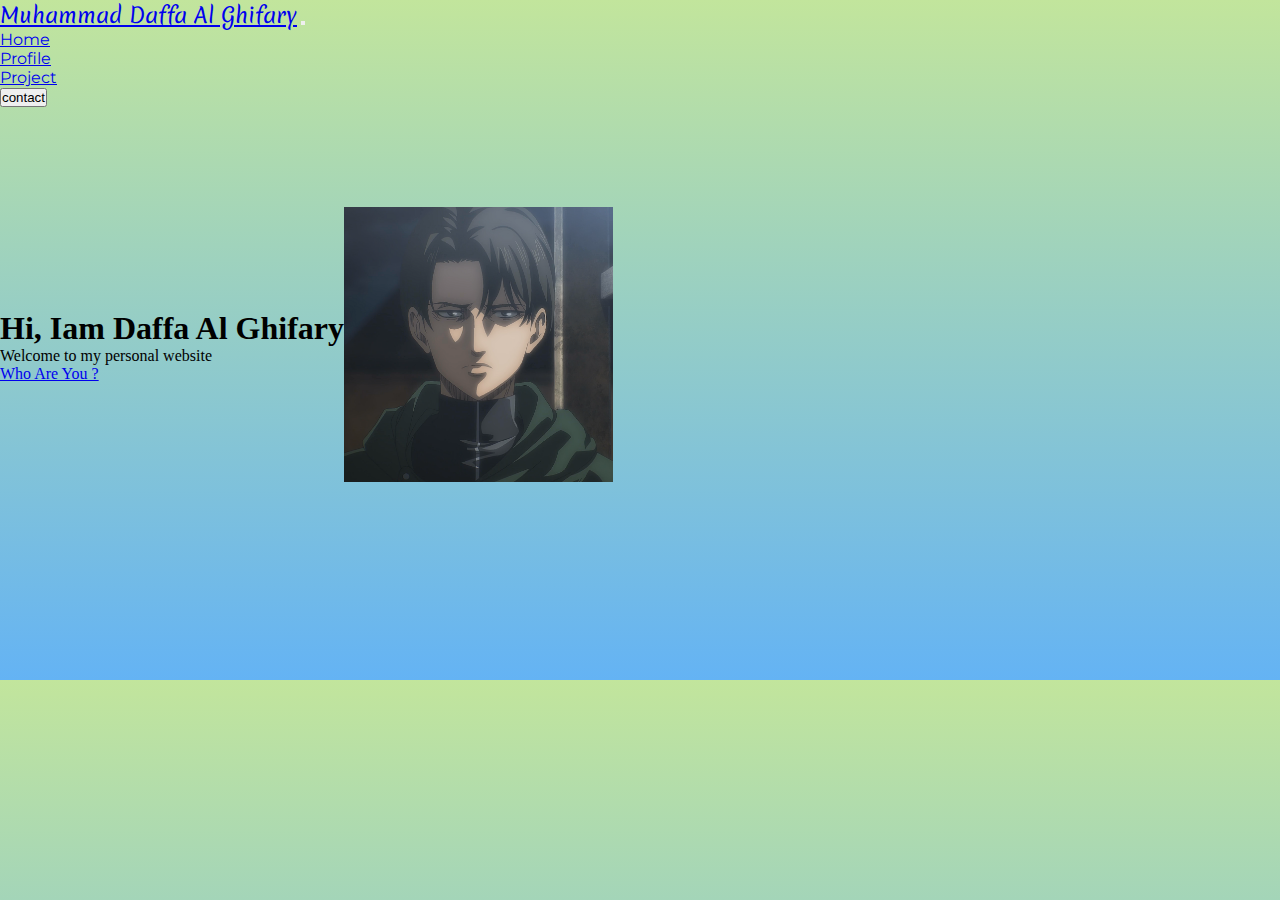
<file: index.html>
<!DOCTYPE html>
<html lang="en">
  <head>
    <meta charset="utf-8" />
    <meta name="viewport" content="width=device-width, initial-scale=1" />

    <!-- Bootstrap CSS -->
    <link href="https://cdn.jsdelivr.net/npm/bootstrap@5.1.3/dist/css/bootstrap.min.css" rel="stylesheet" integrity="sha384-1BmE4kWBq78iYhFldvKuhfTAU6auU8tT94WrHftjDbrCEXSU1oBoqyl2QvZ6jIW3" crossorigin="anonymous" />

    <!-- css link -->
    <link rel="stylesheet" href="style.css" />

    <!-- google font -->
    <link href="https://fonts.googleapis.com/css2?family=Merienda&display=swap" rel="stylesheet" />
    <link href="https://fonts.googleapis.com/css2?family=Merienda&family=Montserrat&display=swap" rel="stylesheet" />

    <title>Muhammad Daffa Al Ghifary</title>
  </head>
  <body>
    <!-- navbar section -->
    <nav class="navbar navbar-expand-lg navbar-light bg-none">
      <div class="container">
        <a class="navbar-brand" href="#">Muhammad Daffa Al Ghifary</a>
        <button class="navbar-toggler" type="button" data-bs-toggle="collapse" data-bs-target="#navbarNav" aria-controls="navbarNav" aria-expanded="false" aria-label="Toggle navigation">
          <span class="navbar-toggler-icon"></span>
        </button>
        <div class="collapse navbar-collapse" id="navbarNav">
          <ul class="navbar-nav ms-auto ms-30 text-white">
            <li class="nav-item">
              <a class="nav-link active" aria-current="page" href="index.html">Home</a>
            </li>
            <li class="nav-item">
              <a class="nav-link active" aria-current="page" href="profile.html">Profile</a>
            </li>
            <li class="nav-item">
              <a class="nav-link active" aria-current="page" href="#">Project</a>
            </li>
            <li class="nav-item">
              <button type="button" class="btn btn-light rounded-pill">contact</button>
            </li>
          </ul>
        </div>
      </div>
    </nav>
    <!-- end of navbar -->

    <!-- jumbotron -->
    <div class="container">
      <div class="row">
        <div class="col-8">
          <div class="jumbotron text-white">
            <h1 class="display-4">Hi, Iam Daffa Al Ghifary</h1>
            <p class="lead">Welcome to my personal website</p>
            <a class="btn btn-primary btn-lg rounded-pill" href="#" role="button">Who Are You ?</a>
          </div>
        </div>
        <div class="col-4">
          <img src="image/levi ackerman.png" style="width: 269px; height: 275px" class="rounded-circle" />
        </div>
      </div>
    </div>
    <!-- end of jumbotron -->

    <script src="https://cdn.jsdelivr.net/npm/bootstrap@5.1.3/dist/js/bootstrap.bundle.min.js" integrity="sha384-ka7Sk0Gln4gmtz2MlQnikT1wXgYsOg+OMhuP+IlRH9sENBO0LRn5q+8nbTov4+1p" crossorigin="anonymous"></script>
  </body>
</html>
</file>
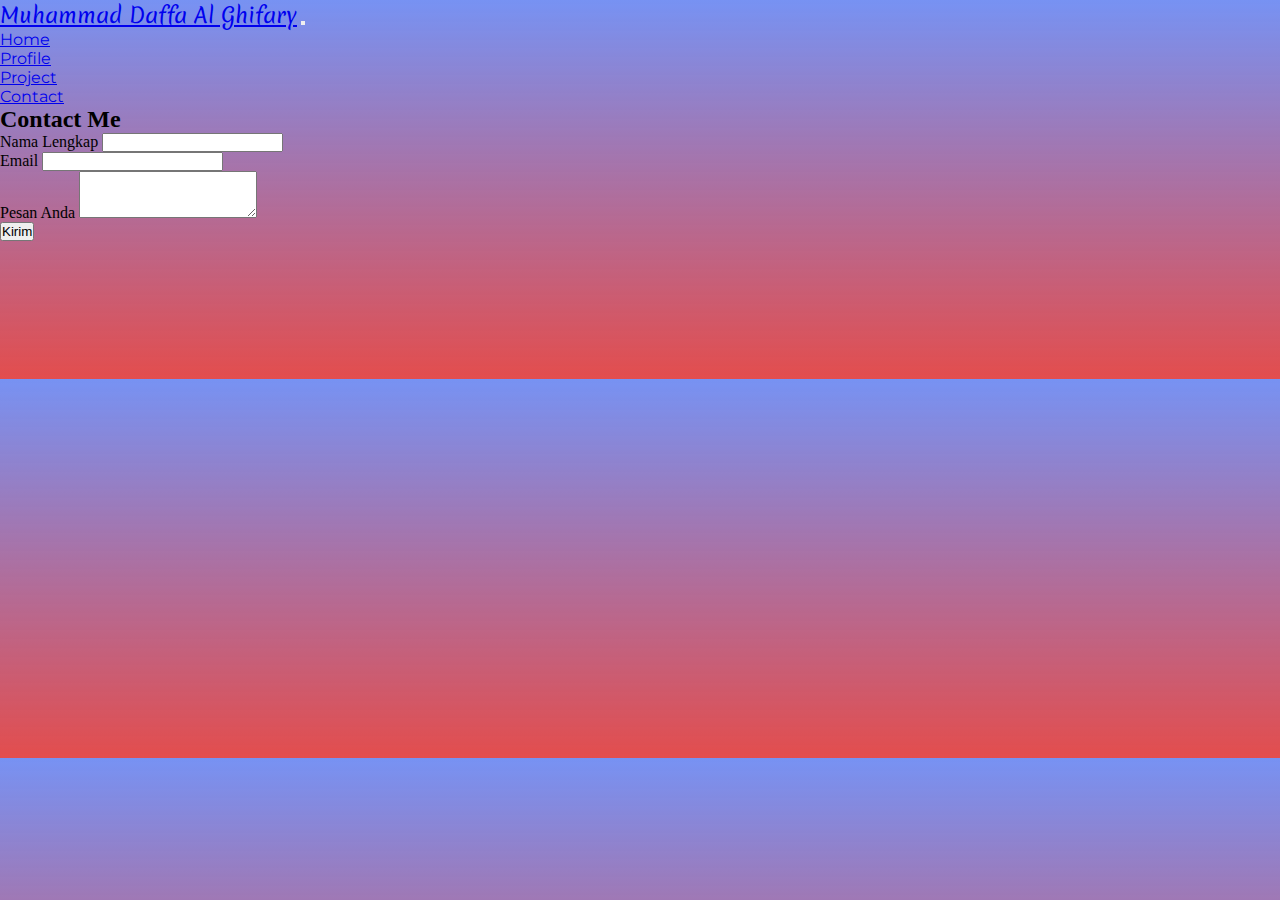
<file: contact.html>
<!DOCTYPE html>
<html lang="en">
  <head>
    <!-- Required meta tags -->
    <meta charset="utf-8" />
    <meta name="viewport" content="width=device-width, initial-scale=1" />

    <!-- Bootstrap CSS -->
    <link href="https://cdn.jsdelivr.net/npm/bootstrap@5.1.3/dist/css/bootstrap.min.css" rel="stylesheet" integrity="sha384-1BmE4kWBq78iYhFldvKuhfTAU6auU8tT94WrHftjDbrCEXSU1oBoqyl2QvZ6jIW3" crossorigin="anonymous" />

    <!-- css origin -->
    <link rel="stylesheet" href="contact.css" />

    <!-- Google Font -->
    <link href="https://fonts.googleapis.com/css2?family=Merienda&display=swap" rel="stylesheet" />
    <link href="https://fonts.googleapis.com/css2?family=Merienda&family=Montserrat&display=swap" rel="stylesheet" />

    <title>Contact me</title>
  </head>
  <body>
    <!-- navbar -->
    <nav class="navbar navbar-expand-lg navbar-light bg-none">
      <div class="container">
        <a class="navbar-brand" href="#">Muhammad Daffa Al Ghifary</a>
        <button class="navbar-toggler" type="button" data-bs-toggle="collapse" data-bs-target="#navbarNav" aria-controls="navbarNav" aria-expanded="false" aria-label="Toggle navigation">
          <span class="navbar-toggler-icon"></span>
        </button>
        <div class="collapse navbar-collapse" id="navbarNav">
          <ul class="navbar-nav ms-auto ms-30 text-white">
            <li class="nav-item">
              <a class="nav-link active" aria-current="page" href="index.html">Home</a>
            </li>
            <li class="nav-item">
              <a class="nav-link active" aria-current="page" href="profile.html">Profile</a>
            </li>
            <li class="nav-item">
              <a class="nav-link active" aria-current="page" href="project.html">Project</a>
            </li>
            <li class="nav-item">
              <a class="btn btn-light rounded-pill text-dark" href="contact.html" role="button">Contact</a>
            </li>
          </ul>
        </div>
      </div>
    </nav>
    <!-- end of navbar -->

    <!-- form -->
   <section class="form">
     <div class="container">
       <div class="row">
         <div class="col text-center text-white mt-5">
           <h2>Contact Me</h2>
         </div>
       </div>
       <div class="row justify-content-center mt-4" style="margin-bottom: 138px;">
         <div class="col-md-6">
          <form>
            <div class="mb-3">
              <label for="Name" class="form-label">Nama Lengkap</label>
              <input type="text" class="form-control" id="Name" aria-describedby="Name">
            </div>
            <div class="mb-3">
              <label for="email" class="form-label">Email</label>
              <input type="email" class="form-control" id="email" aria-describedby="email">
            </div>
            <div class="mb-3">
              <label for="pesan" class="form-label">Pesan Anda</label>
              <textarea class="form-control" id="Pesan" rows="3"></textarea>
            </div>
            <button type="submit" class="btn btn-primary">Kirim</button>
          </form>
         </div>
       </div>
     </div>
   </section>
    <!-- end of form -->

    <script src="https://cdn.jsdelivr.net/npm/bootstrap@5.1.3/dist/js/bootstrap.bundle.min.js" integrity="sha384-ka7Sk0Gln4gmtz2MlQnikT1wXgYsOg+OMhuP+IlRH9sENBO0LRn5q+8nbTov4+1p" crossorigin="anonymous"></script>
  </body>
</html>
</file>
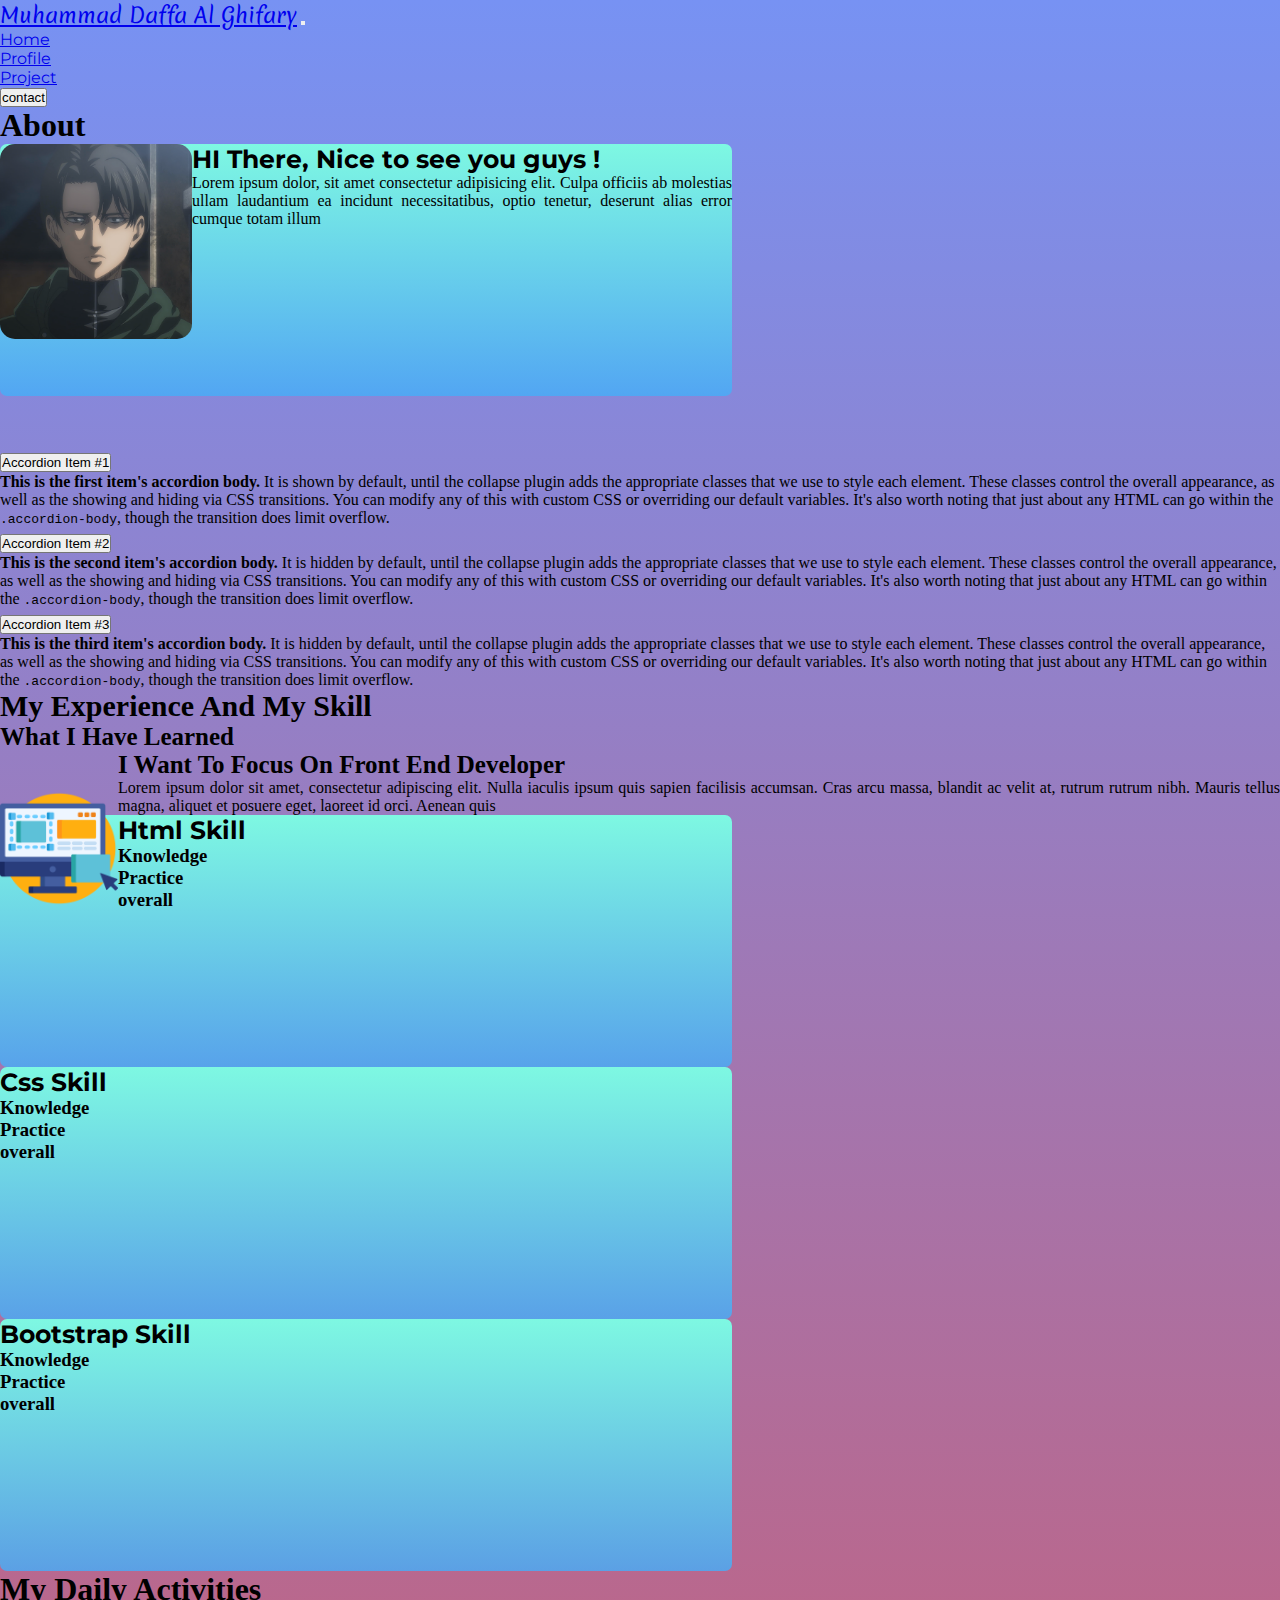
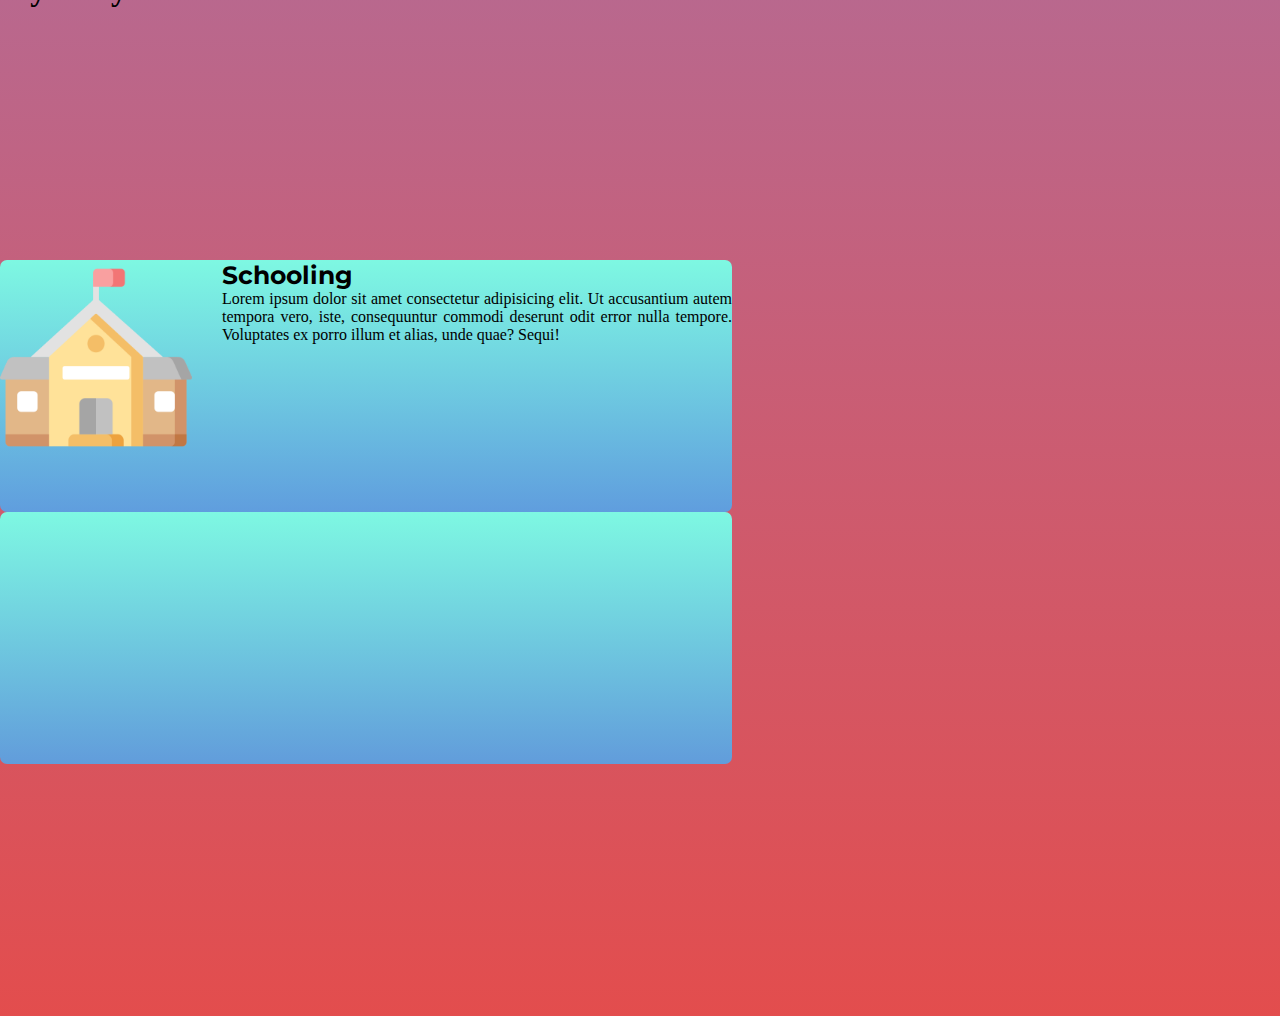
<file: profile.html>
<!DOCTYPE html>
<html lang="en">
  <head>
    <meta charset="UTF-8" />
    <meta http-equiv="X-UA-Compatible" content="IE=edge" />
    <meta name="viewport" content="width=device-width, initial-scale=1.0" />

    <!-- bootstrap css -->
    <link href="https://cdn.jsdelivr.net/npm/bootstrap@5.1.3/dist/css/bootstrap.min.css" rel="stylesheet" integrity="sha384-1BmE4kWBq78iYhFldvKuhfTAU6auU8tT94WrHftjDbrCEXSU1oBoqyl2QvZ6jIW3" crossorigin="anonymous" />

    <!-- css origin -->
    <link rel="stylesheet" href="profile.css" />
    <!-- google fonts -->
    <link href="https://fonts.googleapis.com/css2?family=Merienda&display=swap" rel="stylesheet" />
    <link href="https://fonts.googleapis.com/css2?family=Merienda&family=Montserrat&display=swap" rel="stylesheet" />
    <title>profile</title>
  </head>
  <body>
    <!-- navbar -->
    <nav class="navbar navbar-expand-lg navbar-light bg-none">
      <div class="container">
        <a class="navbar-brand" href="#">Muhammad Daffa Al Ghifary</a>
        <button class="navbar-toggler" type="button" data-bs-toggle="collapse" data-bs-target="#navbarNav" aria-controls="navbarNav" aria-expanded="false" aria-label="Toggle navigation">
          <span class="navbar-toggler-icon"></span>
        </button>
        <div class="collapse navbar-collapse" id="navbarNav">
          <ul class="navbar-nav ms-auto ms-30 text-white">
            <li class="nav-item">
              <a class="nav-link active" aria-current="page" href="index.html">Home</a>
            </li>
            <li class="nav-item">
              <a class="nav-link active" aria-current="page" href="profile.html">Profile</a>
            </li>
            <li class="nav-item">
              <a class="nav-link active" aria-current="page" href="project.html">Project</a>
            </li>
            <li class="nav-item">
              <button type="button" class="btn btn-light rounded-pill" href="">contact</button>
            </li>
          </ul>
        </div>
      </div>
    </nav>
    <!-- end of navbar -->

    <!-- end of jumbotron -->

    <!-- about section -->
    <section>
      <div class="container">
        <div class="row">
          <div class="col. text-center pt-5">
            <h1>About</h1>
          </div>
        </div>
        <div class="row">
          <div class="col-6"></div>
          <div class="col">
            <img src="image/levi ackerman.png" />
            <h1>HI There, Nice to see you guys !</h1>
            <p>Lorem ipsum dolor, sit amet consectetur adipisicing elit. Culpa officiis ab molestias ullam laudantium ea incidunt necessitatibus, optio tenetur, deserunt alias error cumque totam illum</p>
          </div>
          <div class="row">
            <div class="col-5" style="padding-top: 50px">
              <div class="accordion open" id="accordionExample">
                <div class="accordion-item">
                  <h2 class="accordion-header" id="headingOne">
                    <button class="accordion-button" type="button" data-bs-toggle="collapse" data-bs-target="#collapseOne" aria-expanded="true" aria-controls="collapseOne">Accordion Item #1</button>
                  </h2>
                  <div id="collapseOne" class="accordion-collapse collapse show" aria-labelledby="headingOne" data-bs-parent="#accordionExample">
                    <div class="accordion-body">
                      <strong>This is the first item's accordion body.</strong> It is shown by default, until the collapse plugin adds the appropriate classes that we use to style each element. These classes control the overall appearance,
                      as well as the showing and hiding via CSS transitions. You can modify any of this with custom CSS or overriding our default variables. It's also worth noting that just about any HTML can go within the
                      <code>.accordion-body</code>, though the transition does limit overflow.
                    </div>
                  </div>
                </div>
                <div class="accordion-item">
                  <h2 class="accordion-header" id="headingTwo">
                    <button class="accordion-button collapsed" type="button" data-bs-toggle="collapse" data-bs-target="#collapseTwo" aria-expanded="false" aria-controls="collapseTwo">Accordion Item #2</button>
                  </h2>
                  <div id="collapseTwo" class="accordion-collapse collapse" aria-labelledby="headingTwo" data-bs-parent="#accordionExample">
                    <div class="accordion-body">
                      <strong>This is the second item's accordion body.</strong> It is hidden by default, until the collapse plugin adds the appropriate classes that we use to style each element. These classes control the overall
                      appearance, as well as the showing and hiding via CSS transitions. You can modify any of this with custom CSS or overriding our default variables. It's also worth noting that just about any HTML can go within the
                      <code>.accordion-body</code>, though the transition does limit overflow.
                    </div>
                  </div>
                </div>
                <div class="accordion-item">
                  <h2 class="accordion-header" id="headingThree">
                    <button class="accordion-button collapsed" type="button" data-bs-toggle="collapse" data-bs-target="#collapseThree" aria-expanded="false" aria-controls="collapseThree">Accordion Item #3</button>
                  </h2>
                  <div id="collapseThree" class="accordion-collapse collapse" aria-labelledby="headingThree" data-bs-parent="#accordionExample">
                    <div class="accordion-body">
                      <strong>This is the third item's accordion body.</strong> It is hidden by default, until the collapse plugin adds the appropriate classes that we use to style each element. These classes control the overall appearance,
                      as well as the showing and hiding via CSS transitions. You can modify any of this with custom CSS or overriding our default variables. It's also worth noting that just about any HTML can go within the
                      <code>.accordion-body</code>, though the transition does limit overflow.
                    </div>
                  </div>
                </div>
              </div>
            </div>
          </div>
        </div>
      </div>
    </section>
    <!-- end of about section -->

    <!-- my experience section -->
    <section class="profile text-white text-center pt-5">
      <h1 style="font-size: 30px; ">My Experience And My Skill</h1>

      <div class="container">
        <div class="row mt-5">
          <div class="col-6">
            <h1>What I Have Learned</h1>
          </div>
          <div class="col-6">
            <img src="image/ux.png" alt="" />
            <h1>I Want To Focus On Front End Developer</h1>
            <p>
              Lorem ipsum dolor sit amet, consectetur adipiscing elit. Nulla iaculis ipsum quis sapien facilisis accumsan. Cras arcu massa, blandit ac velit at, rutrum rutrum nibh. Mauris tellus magna, aliquet et posuere eget, laoreet id
              orci. Aenean quis
            </p>
          </div>
        </div>
        <div class="row pt-5">
          <div class="col">
            <h1 class="text-dark">Html Skill</h1>
            <h3 class="text-start text-dark">Knowledge</h3>
            <div class="progress">
              <div class="progress-bar bg-danger" role="progressbar" style="width: 25%" aria-valuenow="25" aria-valuemin="0" aria-valuemax="100"></div>
            </div>
            <h3 class="text-start text-dark">Practice</h3>
            <div class="progress">
              <div class="progress-bar bg-danger" role="progressbar" style="width: 50%" aria-valuenow="50" aria-valuemin="0" aria-valuemax="100"></div>
            </div>
            <h3 class="text-start text-dark">overall</h3>
            <div class="progress">
              <div class="progress-bar bg-danger" role="progressbar" style="width: 75%" aria-valuenow="75" aria-valuemin="0" aria-valuemax="100"></div>
            </div>
          </div>
        </div>
        <div class="row pt-5">
          <div class="col">
            <h1 class="text-dark">Css Skill</h1>
            <h3 class="text-start text-dark">Knowledge</h3>
            <div class="progress">
              <div class="progress-bar bg-danger" role="progressbar" style="width: 25%" aria-valuenow="25" aria-valuemin="0" aria-valuemax="100"></div>
            </div>
            <h3 class="text-start text-dark">Practice</h3>
            <div class="progress">
              <div class="progress-bar bg-danger" role="progressbar" style="width: 50%" aria-valuenow="50" aria-valuemin="0" aria-valuemax="100"></div>
            </div>
            <h3 class="text-start text-dark">overall</h3>
            <div class="progress">
              <div class="progress-bar bg-danger" role="progressbar" style="width: 75%" aria-valuenow="75" aria-valuemin="0" aria-valuemax="100"></div>
            </div>
          </div>
        </div>
        <div class="row pt-5">
          <div class="col">
            <h1 class="text-dark">Bootstrap Skill</h1>
            <h3 class="text-start text-dark">Knowledge</h3>
            <div class="progress">
              <div class="progress-bar bg-danger" role="progressbar" style="width: 25%" aria-valuenow="25" aria-valuemin="0" aria-valuemax="100"></div>
            </div>
            <h3 class="text-start text-dark">Practice</h3>
            <div class="progress">
              <div class="progress-bar bg-danger" role="progressbar" style="width: 50%" aria-valuenow="50" aria-valuemin="0" aria-valuemax="100"></div>
            </div>
            <h3 class="text-start text-dark">overall</h3>
            <div class="progress">
              <div class="progress-bar bg-danger" role="progressbar" style="width: 75%" aria-valuenow="75" aria-valuemin="0" aria-valuemax="100"></div>
            </div>
          </div>
        </div>
        </div>
      </div>
    </section>
    <!-- end of my experience section -->

    <!-- My Activities section -->
    <section class="activities">
      <h1 class="text-center text-white fs-2 pt-5">My Daily Activities</h1>
      
      <div class="row">
        <div class="col" style="background: none;"></div>
        <div class="col text-center">
          <img src="image/sekolah.png" alt="" style="margin-right: 30px;">
          <h1>Schooling</h1>
          <p>Lorem ipsum dolor sit amet consectetur adipisicing elit. Ut accusantium autem tempora vero, iste, consequuntur commodi deserunt odit error nulla tempore. Voluptates ex porro illum et alias, unde quae? Sequi!</p>
        </div>
      </div>
      <div class="row">
        <div class="col">
          
        </div>
        <div class="col" style="background: none;"></div>

      </div>
    </section>
  
    <!-- end of my activities section -->
  </body>
</html>
</file>
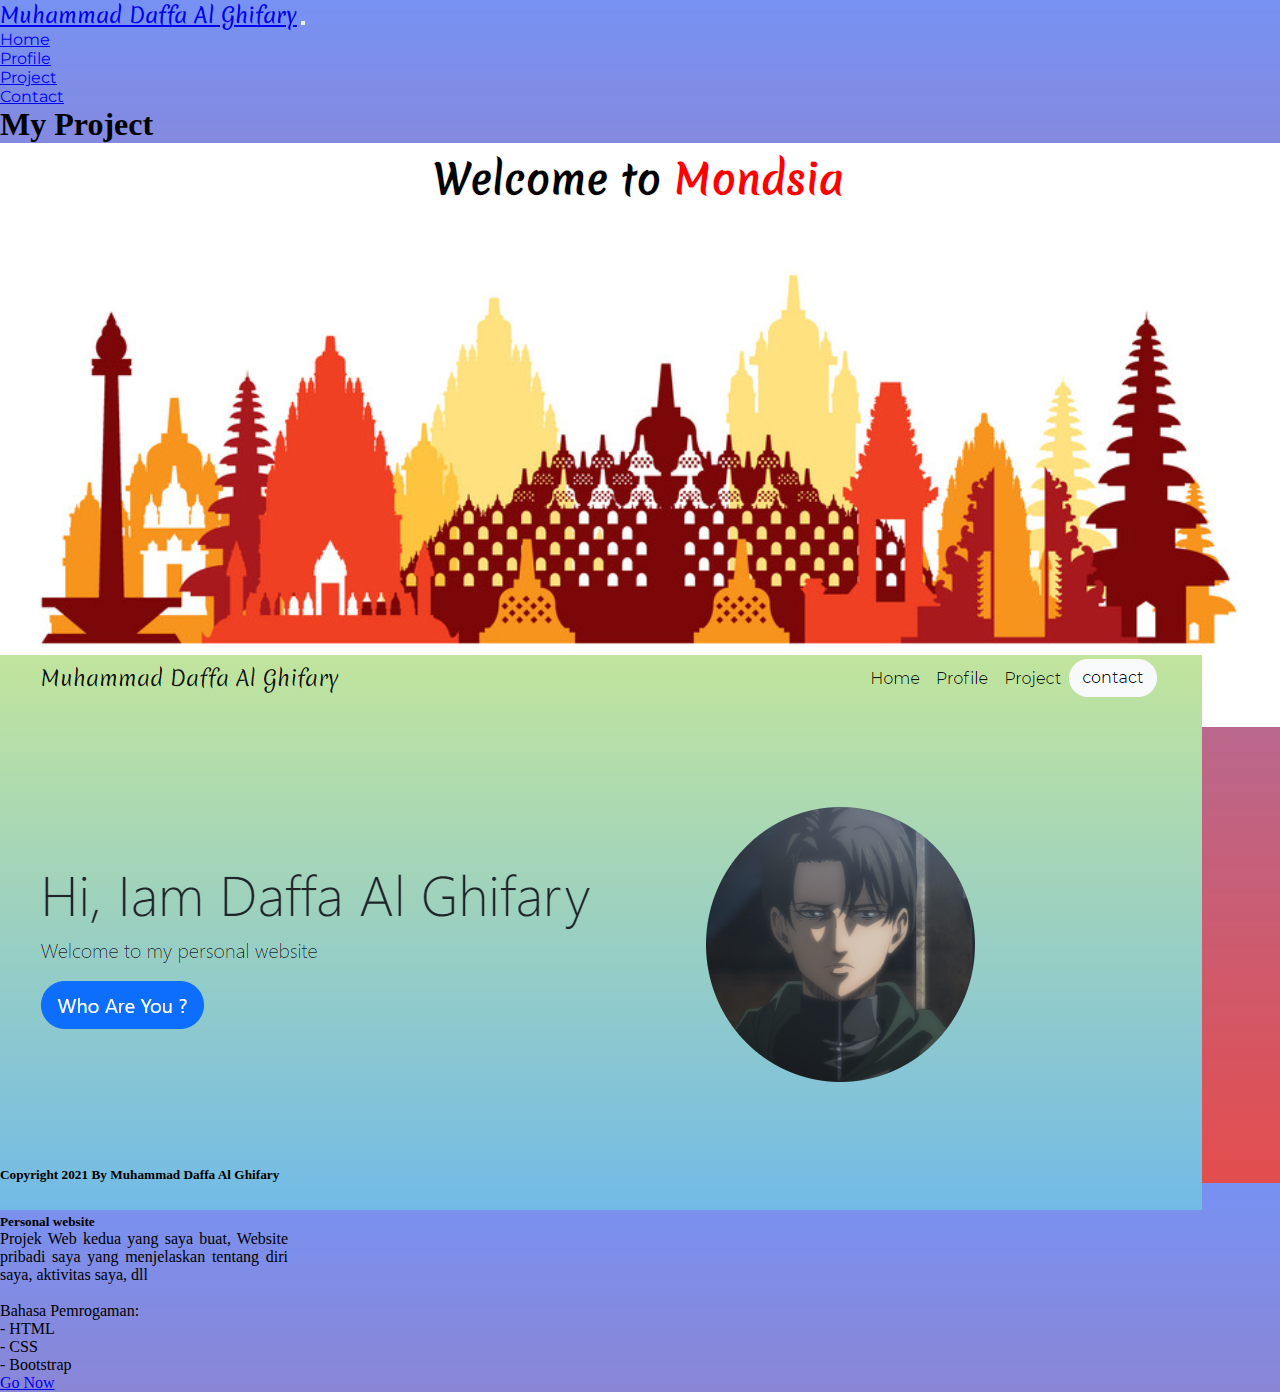
<file: project.html>
<!DOCTYPE html>
<html lang="en">
  <head>
    <!-- Required meta tags -->
    <meta charset="utf-8" />
    <meta name="viewport" content="width=device-width, initial-scale=1" />

    <!-- css origin -->
    <link rel="stylesheet" href="css/project.css" />

    <!-- Google Font -->
    <link href="https://fonts.googleapis.com/css2?family=Merienda&display=swap" rel="stylesheet" />
    <link href="https://fonts.googleapis.com/css2?family=Merienda&family=Montserrat&display=swap" rel="stylesheet" />

    <!-- Bootstrap CSS -->
    <link href="https://cdn.jsdelivr.net/npm/bootstrap@5.1.3/dist/css/bootstrap.min.css" rel="stylesheet" integrity="sha384-1BmE4kWBq78iYhFldvKuhfTAU6auU8tT94WrHftjDbrCEXSU1oBoqyl2QvZ6jIW3" crossorigin="anonymous" />

    <title>My Project</title>
  </head>
  <body>
    <script src="https://cdn.jsdelivr.net/npm/bootstrap@5.1.3/dist/js/bootstrap.bundle.min.js" integrity="sha384-ka7Sk0Gln4gmtz2MlQnikT1wXgYsOg+OMhuP+IlRH9sENBO0LRn5q+8nbTov4+1p" crossorigin="anonymous"></script>

    <!-- navbar -->
    <nav class="navbar navbar-expand-lg navbar-light bg-none justify-content-around">
      <div class="container">
        <a class="navbar-brand" href="index.html">Muhammad Daffa Al Ghifary</a>
        <button class="navbar-toggler" type="button" data-bs-toggle="collapse" data-bs-target="#navbarNav" aria-controls="navbarNav" aria-expanded="false" aria-label="Toggle navigation">
          <span class="navbar-toggler-icon"></span>
        </button>
        <div class="collapse navbar-collapse" id="navbarNav">
          <ul class="navbar-nav ms-auto ms-30 text-white">
            <li class="nav-item">
              <a class="nav-link active" aria-current="page" href="index.html">Home</a>
            </li>
            <li class="nav-item">
              <a class="nav-link active" aria-current="page" href="profile.html">Profile</a>
            </li>
            <li class="nav-item">
              <a class="nav-link active" aria-current="page" href="project.html">Project</a>
            </li>
            <li class="nav-item">
              <a class="btn btn-light rounded-pill text-dark" href="contact.html" role="button">Contact</a>
            </li>
          </ul>
        </div>
      </div>
    </nav>
    <!-- end of navbar -->

    <!-- project section -->
    <section>
      <h1 class="text-center text-white fs-2 pt-5">My Project</h1>

      <div class="container">
        <div class="row mt-5 justify-content-center">
          <div class="col-2"></div>
          <div class="col-md-4 text-center mb-3">
            <div class="card bg-dark" style="width: 18rem; height: 32rem">
              <img src="image/mondsia web.png" class="card-img-top bg-secondary" alt="..." />
              <div class="card-body">
                <h5 class="card-title text-white">Mondsia Web</h5>
                <p class="card-text text-white" style="text-align: justify">
                  Projek Website yang pertama kali saya buat, Mondsia merupakan singkatan dari My Wonderful Indonesia, yang menjelaskan tentang kebudayaan di 5 pulau besar di indonesia <br /><br />
                  Bahasa Pemrogaman: <br />
                  - Html <br />
                  - css <br />
                  - java script
                </p>
                <a href="https://alghifarydaffa62.github.io/Mondsia-Web/" target="_blank" class="btn btn-primary">Go Now</a>
              </div>
            </div>
          </div>
          <div class="col-md-4 mb-3">
            <div class="card bg-dark" style="width: 18rem; height: 32rem">
              <img src="image/personal website.png" class="card-img-top" alt="..." />
              <div class="card-body text-center">
                <h5 class="card-title text-white">Personal website</h5>
                <p class="card-text text-white" style="text-align: justify">
                  Projek Web kedua yang saya buat, Website pribadi saya yang menjelaskan tentang diri saya, aktivitas saya, dll <br />
                  <br />
                  Bahasa Pemrogaman: <br />
                  - HTML <br />
                  - CSS <br />
                  - Bootstrap
                </p>
                <a href="https://alghifarydaffa62.github.io/PersonalWebsite/" target="_blank" class="btn btn-primary">Go Now</a>
              </div>
            </div>
          </div>
          <div class="col-2"></div>
        </div>
      </div>
    </section>
    <!-- end of project section -->

    <!-- footer section -->
    <footer>
      <h5 class="text-center text-white pt-5">Copyright 2021 By Muhammad Daffa Al Ghifary</h5>
    </footer>
    <!-- footer section -->
  </body>
</html>
</file>
<file: style.css>
*{
    padding: 0;
    margin: 0;
}
body {
    background: linear-gradient(#C2E59C, #64B3F4);
}
.navbar-brand {
    font-family: 'Merienda', cursive;
    font-size: 21px;
}
#navbarNav {
    font-family: 'Montserrat';
}
/* profile page */

.col {
    width: 732px;
    height: 252px;
    background: linear-gradient(180deg, #FFA2A2 0%, rgba(138, 243, 250, 0.67) 100%);
    border-radius: 7px;
}
.col img {
    width: 192px;
    height: 195px;
    float: left;
    border-radius: 15px;
    
}
.col p {
    text-align: justify;
}
.row {
    display: flex;
    align-items: center;
    margin-top: 100px;
    margin-bottom: 194px;
}
</file>
<file: contact.css>
* {
  padding: 0;
  margin: 0;
}
body {
  background: linear-gradient(180deg, #7792f3 0%, rgba(221, 41, 41, 0.83) 100%);
}
.navbar-brand {
  font-family: "Merienda", cursive;
  font-size: 21px;
}
#navbarNav {
  font-family: "Montserrat";
}
</file>
<file: profile.css>
* {
  padding: 0;
  margin: 0;
}
body {
  background: linear-gradient(180deg, #7792f3 0%, rgba(221, 41, 41, 0.83) 100%);
}
.navbar-brand {
  font-family: "Merienda", cursive;
  font-size: 21px;
}
#navbarNav {
  font-family: "Montserrat";
}
/* profile page */

.col {
  width: 732px;
  height: 252px;
  background: linear-gradient(180deg, #7EF8E2 0%, rgba(70, 173, 248, 0.81) 100%);
  border-radius: 7px;
}
.col img {
  width: 192px;
  height: 195px;
  float: left;
  border-radius: 15px;
}
.col p {
  text-align: justify;
}

/* experience section */

.col-6 img {
  width: 118px;
  height: 115px;
  float: left;
  margin-top: 40px;
}
.col-6 h1 {
  font-size: 25px;
  color: black;
}
.col-6 p {
    text-align: justify;
}
.col h1 {
    font-size: 25px;
    font-family: "Montserrat";
}
</file>
<file: css/project.css>
*{
    padding: 0;
    margin: 0;
}
body {
    background: linear-gradient(180deg, #7792f3 0%, rgba(221, 41, 41, 0.83) 100%);
  }
.navbar-brand {
    font-family: 'Merienda', cursive;
    font-size: 21px;
}
#navbarNav {
    font-family: 'Montserrat';
}
.col {
    margin-bottom: 60px;
}
</file>
